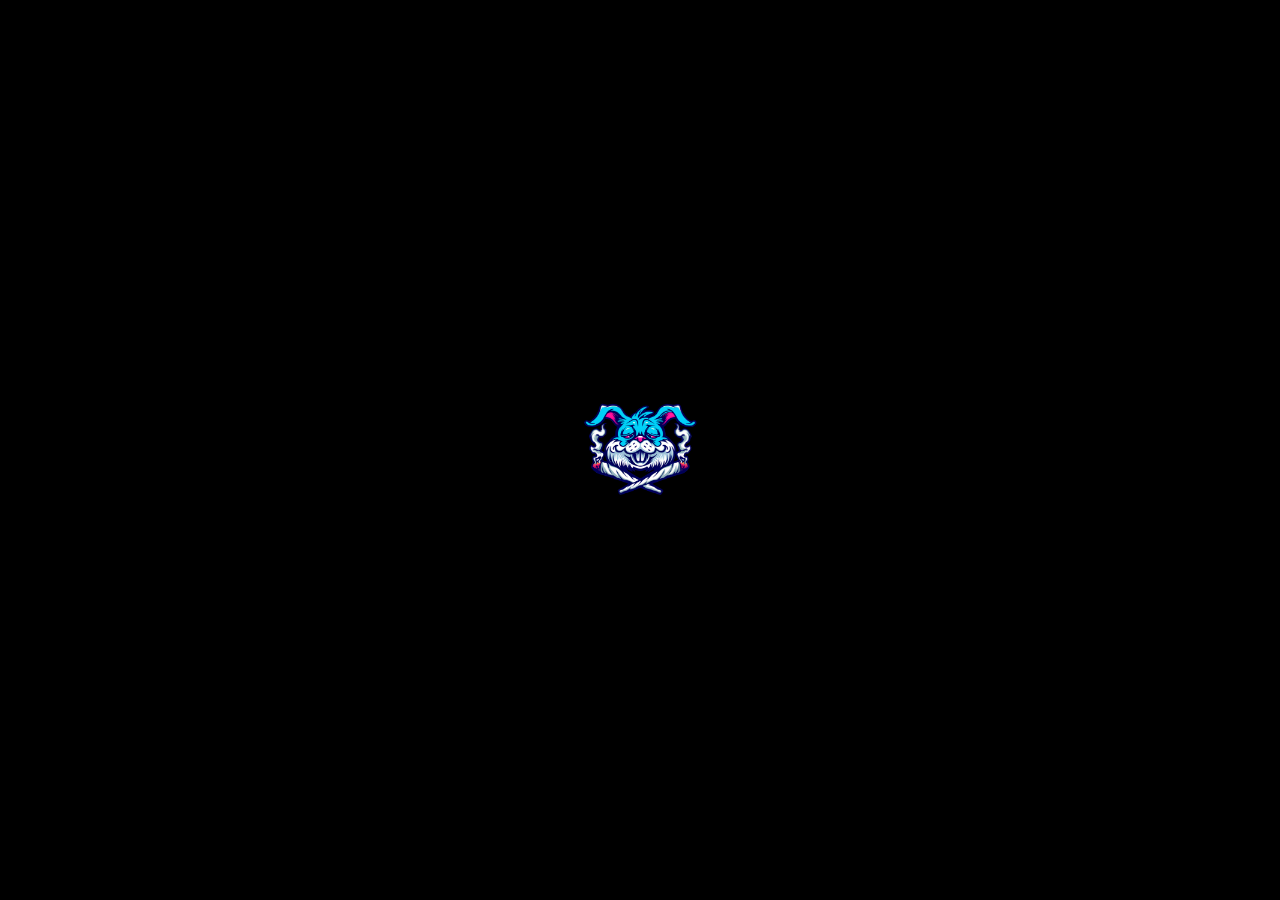
<file: index.html>
<!DOCTYPE html>
<html lang="es">
<head>
  <meta charset="UTF-8">
  <meta name="viewport" content="width=device-width, initial-scale=1.0">
  <title>727XShop</title>
  <link rel="stylesheet" href="style.css">
</head>
<body>

  <div id="preloader">
    <img src="assets/conejo.png" alt="Logo Cargando" class="logo-carga">
  </div>

 
  <div id="contenido" class="oculto">
    <div class="hero-container fila-contactos">
     
      <div class="contacto-card">
        <div class="flip-card auto-rotate">
          <div class="flip-card-inner">
            <div class="flip-card-front">
              <img src="assets/ig.png" alt="Instagram" class="logo-grande" />
              <h2 class="titulo-flip">Instagram</h2>
            </div>
            <div class="flip-card-back">
              <p>Dudas o realizar una compra? Contactame por aquí!!!</p>
            </div>
          </div>
        </div>
        <a href="https://www.instagram.com/727xshop?utm_source=ig_web_button_share_sheet&igsh=ZDNlZDc0MzIxNw==" class="btn btn-separado">Contactar</a>
      </div>
    
     
      <div class="contacto-card">
        <div class="flip-card auto-rotate">
          <div class="flip-card-inner">
            <div class="flip-card-front">
              <img src="assets/conejo.png" alt="Logo" class="logo-grande" />
              <h1 class="titulo-flip">727XShop</h1>
            </div>
            <div class="flip-card-back">
              <h2>Bienvenido</h2>
              <p>Productos de calidad y a buen precio directamente hasta tu puerta.</p>
            </div>
          </div>
        </div>
        <a href="productos.html" class="btn btn-separado">Ir a la Tienda</a>
      </div>
    
  
      <div class="contacto-card">
        <div class="flip-card auto-rotate">
          <div class="flip-card-inner">
            <div class="flip-card-front">
              <img src="assets/dc.png" alt="Discord" class="logo-grande" />
              <h2 class="titulo-flip">Discord</h2>
            </div>
            <div class="flip-card-back">
              <p>Dudas o realizar una compra? Contactame por aquí!!!</p>
            </div>
          </div>
        </div>
        <a class="btn btn-separado" style="pointer-events: none; cursor: default;">
          Discord: <span style="color: #fff;">er.catalan</span>
        </a>                
      </div>
  </div>

  <footer class="footer">
    <p>&copy; 2025 727XShop. Todos los derechos reservados.</p>
  </footer>

  <script src="script.js"></script>

  <audio id="musicaFondo" src="musica.mp3" loop></audio>

<button id="btnMute" class="boton-mute">🔊</button>

<script>
  const audio = document.getElementById("musicaFondo");
  const btnMute = document.getElementById("btnMute");

  audio.volume = 0.05;

  
  document.body.addEventListener("click", () => {
    if (audio.paused) {
      audio.play().catch((e) => {
        console.warn("Autoplay bloqueado:", e);
      });
    }
  }, { once: true });

  
  btnMute.addEventListener("click", () => {
    audio.muted = !audio.muted;
    btnMute.textContent = audio.muted ? "🔇" : "🔊";
  });
</script>

</body>
</html>
</file>
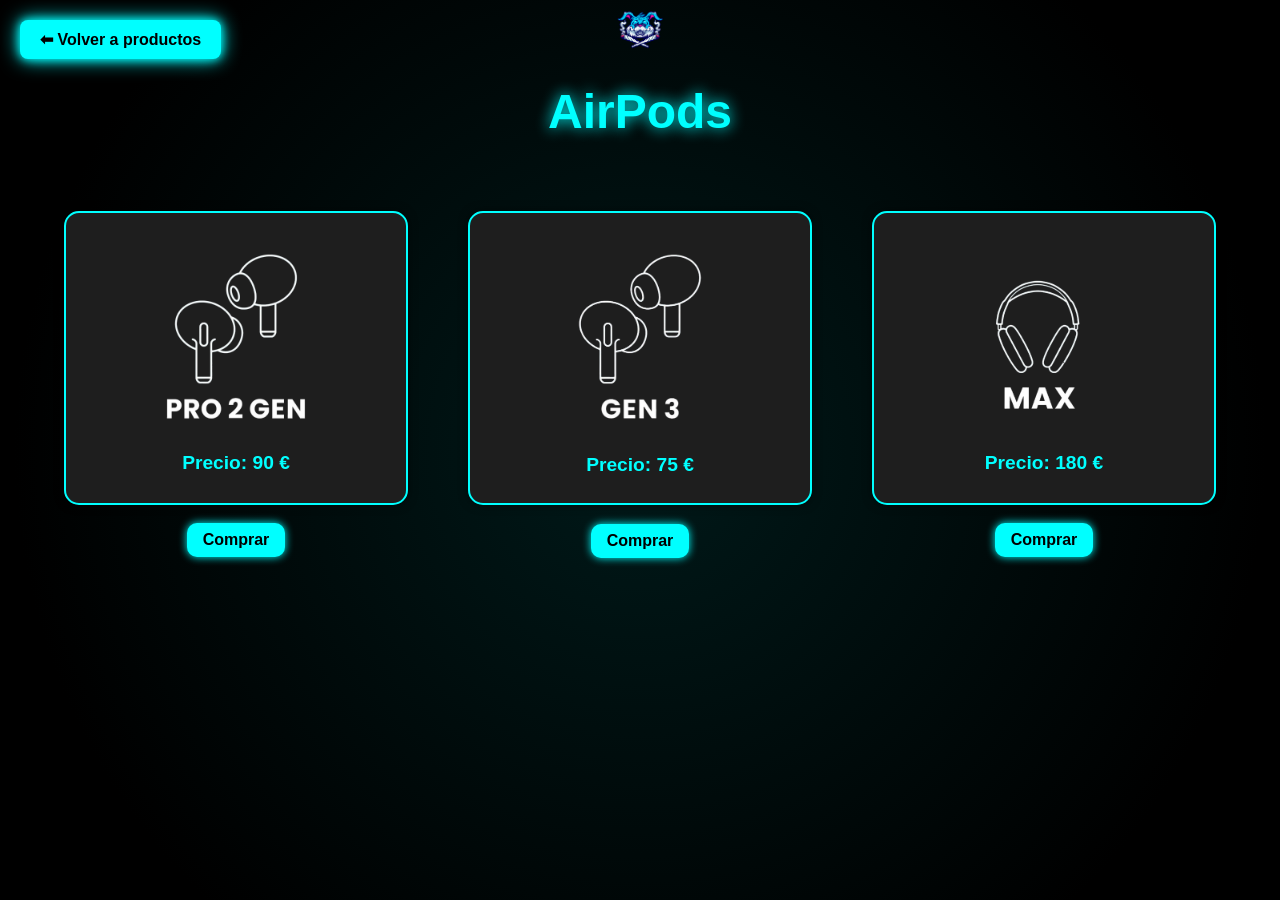
<file: airpods.html>
<!DOCTYPE html>
<html lang="es">
<head>
  <meta charset="UTF-8" />
  <meta name="viewport" content="width=device-width, initial-scale=1.0"/>
  <title>AirPods - 727XShop</title>
  <link rel="stylesheet" href="style.css" />
</head>
<body class="oscuro">

  <header>
    <img src="assets/conejo.png" class="logo esquina" alt="Logo">
    <h1 class="titulo-categoria">AirPods</h1>
  </header>

  <div class="productos-container">
    <div class="producto-panel">
      <img src="assets/2gen.png" alt="AirPods Pro 2a generación" style="width: 200px; height: auto;">
      <h3>Precio: 90 €</h3>
      <p></p>
      <a href="compra.html" class="btn comprar-btn" data-producto="airpods">Comprar</a>
    </div>

    <div class="producto-panel">
      <img src="assets/3gen.png" alt="AirPods 3a generación" style="width: 200px; height: auto;">
      <h3>Precio: 75 €</h3>
      <p></p>
      <a href="compra.html" class="btn comprar-btn" data-producto="airpods">Comprar</a>
    </div>

    <div class="producto-panel">
      <img src="assets/max.png" alt="AirPods Max" style="width: 200px; height: auto;">
      <h3>Precio: 180 €</h3>
      <p></p>
      <a href="compra.html" class="btn comprar-btn" data-producto="airpods">Comprar</a>
    </div>

  <script src="script.js"></script>

  <a href="productos.html" class="boton-volver">⬅ Volver a productos</a>

</body>
</html>
</file>
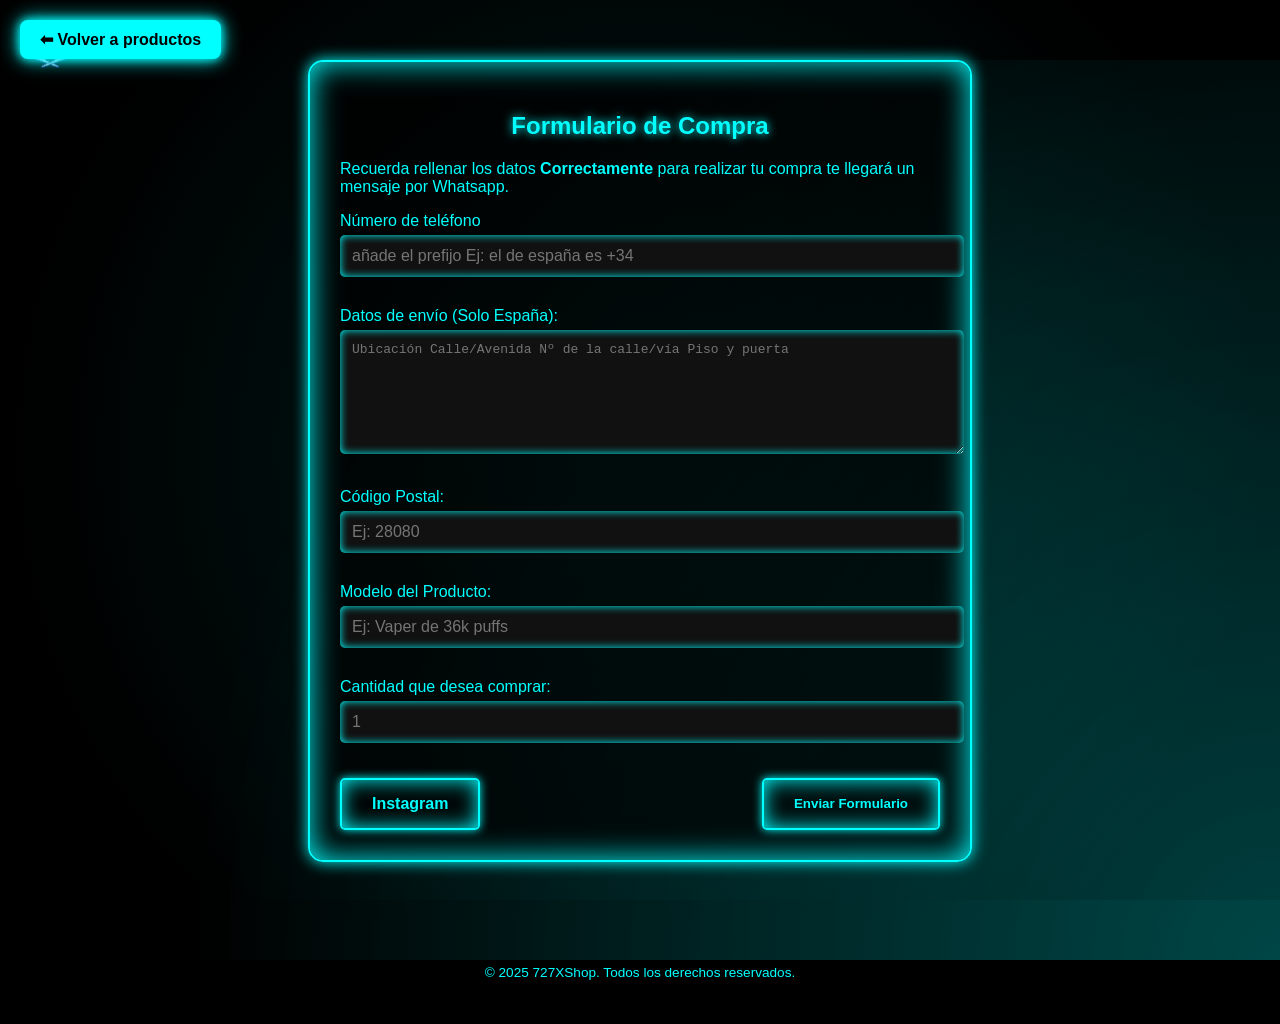
<file: compra.html>
<!DOCTYPE html>
<html lang="es">
<head>
  <meta charset="UTF-8" />
  <meta name="viewport" content="width=device-width, initial-scale=1.0"/>
  <title>Formulario de Compra - 727XShop</title>
  <link rel="stylesheet" href="style.css" />
</head>
<body>

  <div class="background">
    <div class="neon"></div>
    <div class="neon neon2"></div>
  </div>

 
  <header class="header-formulario">
    <img src="assets/conejo.png" alt="Logo 727XShop" class="logo esquina">
  </header>

 
  <div class="formulario-panel">
    <h2>Formulario de Compra</h2>
    <p>Recuerda rellenar los datos <strong>Correctamente</strong> para realizar tu compra te llegará un mensaje por Whatsapp.</p>

    <form id="formularioCompra">
      <input type="hidden" id="input-producto" name="producto" />
    
      <label for="contacto">Número de teléfono</label>
      <input type="text" id="contacto" name="contacto" placeholder="añade el prefijo Ej: el de españa es +34" required />
    
      <label for="direccion">Datos de envío (Solo España):</label>
      <textarea id="direccion" name="direccion" placeholder="Ubicación Calle/Avenida Nº de la calle/vía Piso y puerta" required></textarea>
    
      <label for="codigo-postal">Código Postal:</label>
      <input type="text" id="codigo-postal" name="codigoPostal" placeholder="Ej: 28080" required />
    
      <label for="modelo">Modelo del Producto:</label>
      <input type="text" id="modelo" name="modelo" placeholder="Ej: Vaper de 36k puffs" 
             onfocus="this.placeholder=''" 
             onblur="if(this.value==='') this.placeholder='Ej: Vaper de 36k puffs'" required />
    
      <label for="cantidad">Cantidad que desea comprar:</label>
      <input type="number" id="cantidad" name="cantidad" placeholder="1" min="1" required />
    
      <div class="botones-formulario">
        <a href="https://www.instagram.com/727xshop" target="_blank" class="btn">Instagram</a>
        <button type="submit" class="btn">Enviar Formulario</button>
      </div>
    </form>    
  </div>

  <script src="script.js"></script>

  <script>
    document.getElementById("formularioCompra").addEventListener("submit", function(e) {
      e.preventDefault();
      const producto = document.getElementById("input-producto").value;
      const contacto = document.getElementById("contacto").value;
      const direccion = document.getElementById("direccion").value;
      const codigoPostal = document.getElementById("codigo-postal").value;
      const modelo = document.getElementById("modelo").value;
      const cantidad = document.getElementById("cantidad").value;

      const mensaje = `🛒 **Pedido nuevo desde web (falta Pago).**\n**Producto:** ${producto}\n**Modelo:** ${modelo}\n**Numero:** ${contacto}\n**Dirección:** ${direccion}\n**Código Postal:** ${codigoPostal}\n**Cantidad:** ${cantidad}`;


      fetch("https://discord.com/api/webhooks/1367608295015190628/40FGVcHTh0mdfJBOpkJbSe_7x9rB5_zTh5zNIqUWhshpBVQ7x0zHjc1zHIqS_T1j3cqB", {
        method: "POST",
        headers: { "Content-Type": "application/json" },
        body: JSON.stringify({ content: mensaje })
      }).then(() => {
        alert("Formulario enviado correctamente. Te llegara un mensaje para realizar el pago");
        this.reset();
      }).catch(() => {
        alert("Error al enviar el formulario.");
      });
    });
  </script>

  <a href="productos.html" class="boton-volver">⬅ Volver a productos</a>

  <footer class="footer">
    <p>&copy; 2025 727XShop. Todos los derechos reservados.</p>
  </footer>
</body>
</html>
</file>
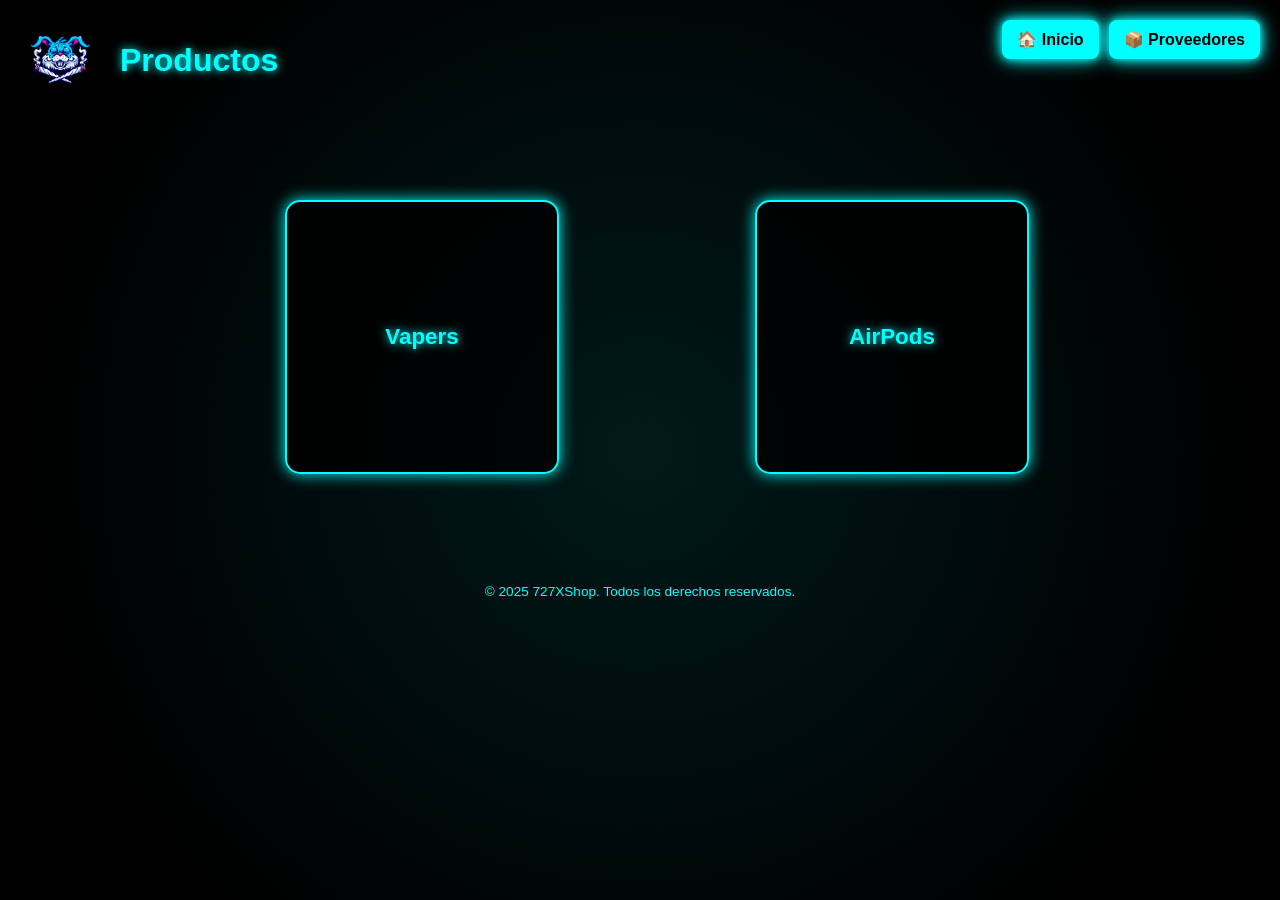
<file: productos.html>
<!DOCTYPE html>
<html lang="es">
<head>
  <meta charset="UTF-8">
  <meta name="viewport" content="width=device-width, initial-scale=1.0">
  <title>Productos - 727XShop</title>
  <link rel="stylesheet" href="style.css">
</head>
<body>
  <header class="header header-productos">
    <img src="assets/conejo.png" alt="Logo 727XShop" class="logo logo-izquierda">
    <h1 class="titulo titulo-productos">Productos</h1>

    <div class="botones-superiores">
      <a href="index.html" class="btn-top">🏠 Inicio</a>
      <a href="proveedores.html" class="btn-top">📦 Proveedores</a>
    </div>
    
  </header>

  
  <main class="productos-section">
    <div class="productos-grid">
      
      <div class="flip-card">
        <a href="vapers.html">
          <div class="flip-card-inner">
            <div class="flip-card-front">
              <h3>Vapers</h3>
            </div>
            <div class="flip-card-back">
              <p>6 tipos de modelos: Vapers con los mejores sabores a buenos precios.</p>
              <span class="btn">Ver productos</span>
            </div>
          </div>
        </a>
      </div>

      <div class="flip-card">
        <a href="airpods.html">
          <div class="flip-card-inner">
            <div class="flip-card-front">
              <h3>AirPods</h3>
            </div>
            <div class="flip-card-back">
              <p>3 tipos de modelos: AirPods de calidad a buenos precios.</p>
              <span class="btn">Ver Modelos</span>
            </div>
          </div>
        </a>
      </div>

    </div>
  </main>
  
  <footer class="footer">
    <p>&copy; 2025 727XShop. Todos los derechos reservados.</p>
  </footer>

</body>
</html>
</file>
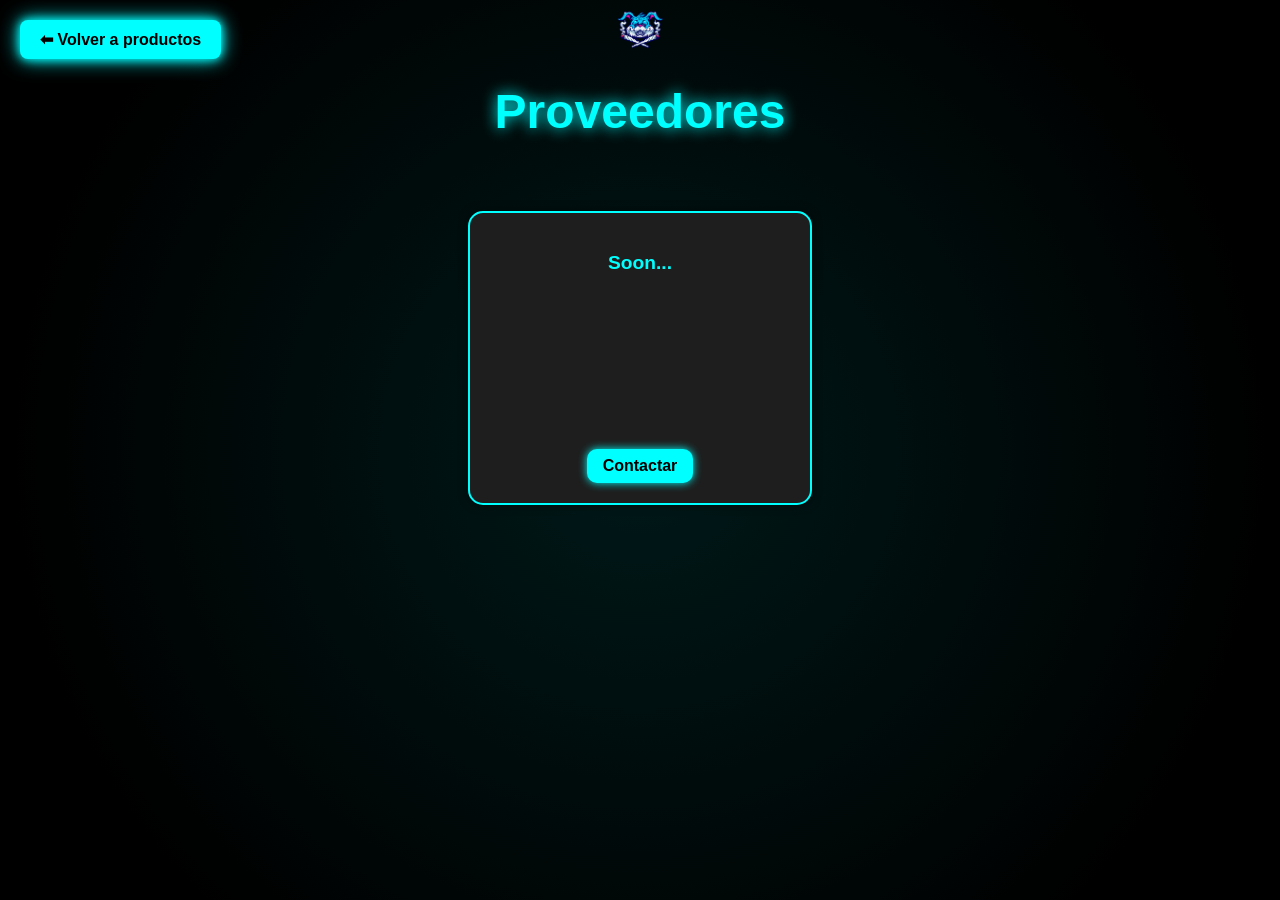
<file: proveedores.html>
<!DOCTYPE html>
<html lang="es">
<head>
  <meta charset="UTF-8" />
  <meta name="viewport" content="width=device-width, initial-scale=1.0"/>
  <title>Proveedores - 727XShop</title>
  <link rel="stylesheet" href="style.css" />
</head>
<body class="oscuro">
  <header>
    <img src="assets/conejo.png" class="logo esquina" alt="Logo">
    <h1 class="titulo-categoria">Proveedores</h1>
  </header>

  <div class="productos-container">
    <div class="producto-panel">
      <h3>Soon...</h3>
      <p></p>
      <a href="#" class="btn">Contactar</a>
    </div>
  </div>

  <a href="productos.html" class="boton-volver">⬅ Volver a productos</a>

  <script src="script.js"></script>

</body>
</html>
</file>
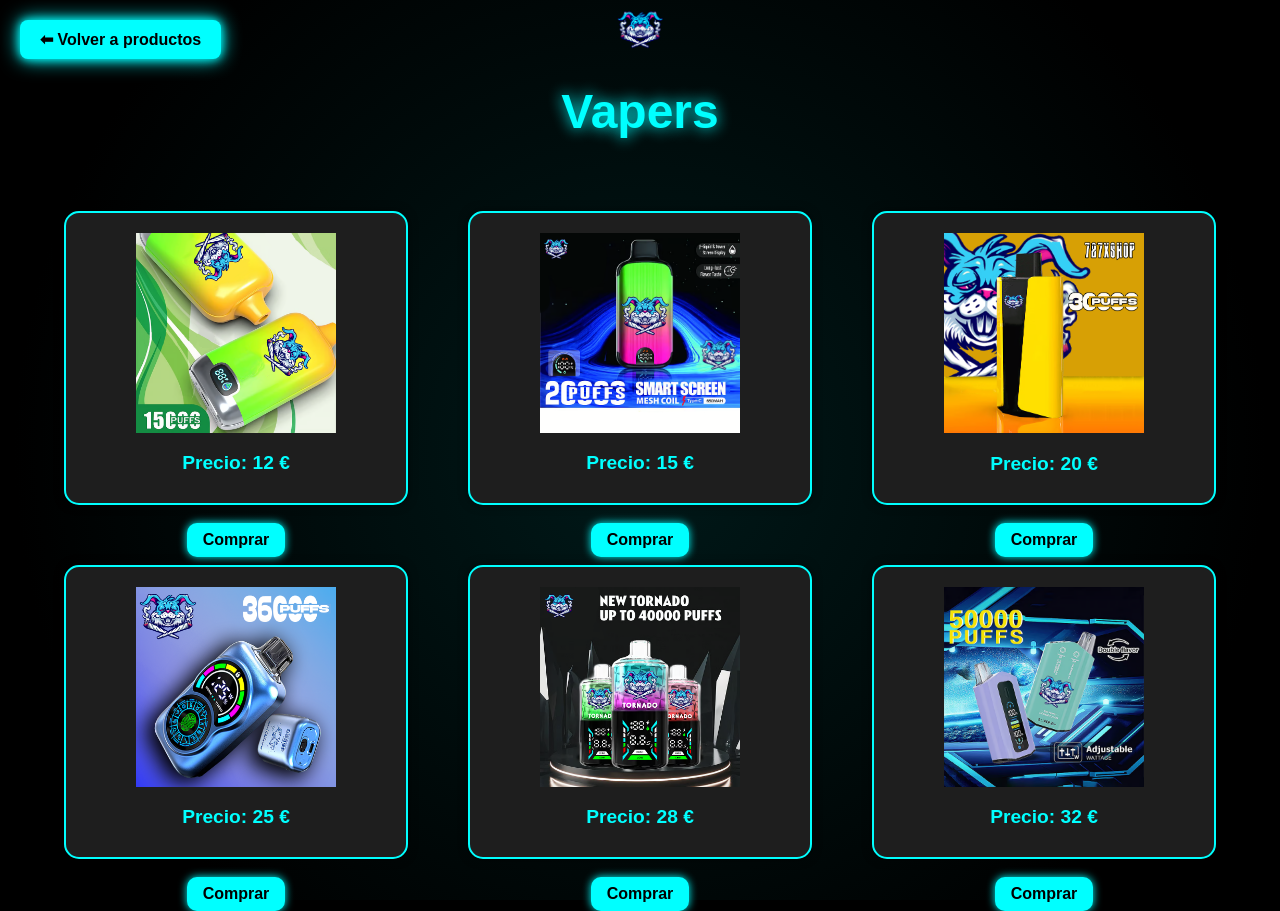
<file: vapers.html>
<!DOCTYPE html>
<html lang="es">
<head>
  <meta charset="UTF-8" />
  <meta name="viewport" content="width=device-width, initial-scale=1.0"/>
  <title>Vapers - 727XShop</title>
  <link rel="stylesheet" href="style.css" />
</head>
<body class="oscuro">

  <header>
    <img src="assets/conejo.png" class="logo esquina" alt="Logo">
    <h1 class="titulo-categoria">Vapers</h1>
  </header>

  <div class="productos-container">
    <div class="producto-panel">
      <img src="assets/15k.png" alt="Vaper 15k puffs" style="width: 200px; height: auto;">
      <h3>Precio: 12 €</h3>
      <p></p>
      <a href="compra.html" class="btn comprar-btn" data-producto="vapers">Comprar</a>
    </div>

    <div class="producto-panel">
      <img src="assets/20k.png" alt="Vaper 20k puffs" style="width: 200px; height: auto;">
      <h3>Precio: 15 €</h3>
      <p></p>
      <a href="compra.html" class="btn comprar-btn" data-producto="vapers">Comprar</a>
    </div>

    <div class="producto-panel">
      <img src="assets/30k.png" alt="Vaper 30k puffs" style="width: 200px; height: auto;">
      <h3>Precio: 20 €</h3>
      <p></p>
      <a href="compra.html" class="btn comprar-btn" data-producto="vapers">Comprar</a>
    </div>

    <div class="producto-panel">
      <img src="assets/36k.png" alt="Vaper 36k puffs" style="width: 200px; height: auto;">
      <h3>Precio: 25 €</h3>
      <p></p>
      <a href="compra.html" class="btn comprar-btn" data-producto="vapers">Comprar</a>
    </div>

    <div class="producto-panel">
      <img src="assets/40k.png" alt="Vaper 40k puffs" style="width: 200px; height: auto;">
      <h3>Precio: 28 €</h3>
      <p></p>
      <a href="compra.html" class="btn comprar-btn" data-producto="vapers">Comprar</a>
    </div>

    <div class="producto-panel">
      <img src="assets/50k.png" alt="Vaper 50k puffs" style="width: 200px; height: auto;">
      <h3>Precio: 32 €</h3>
      <p></p>
      <a href="compra.html" class="btn comprar-btn" data-producto="vapers">Comprar</a>
    </div>

  <script src="script.js"></script>

  <a href="productos.html" class="boton-volver">⬅ Volver a productos</a>
  
</body>
</html>
</file>
<file: style.css>
/* Estilo general */
body {
    margin: 0;
    font-family: 'Arial', sans-serif;
    background: #000;
    color: #0ff;
    text-align: center;
    overflow: hidden;
  }
  
  /* Fondo estilo neón */
  body::before {
    content: '';
    position: fixed;
    top: 0; left: 0; right: 0; bottom: 0;
    background: radial-gradient(circle at center, #0ff 0%, #000 80%);
    opacity: 0.1;
    z-index: -1;
  }
  
  /* Preloader */
  #preloader {
    position: fixed;
    width: 100%;
    height: 100%;
    background: #000;
    display: flex;
    justify-content: center;
    align-items: center;
    z-index: 10;
  }
  
  .logo-carga {
    width: 150px;
    animation: pulso 2s infinite;
  }
  
  @keyframes pulso {
    0%, 100% { transform: scale(1); opacity: 1; }
    50% { transform: scale(1.2); opacity: 0.6; }
  }
  
  /* Ocultar contenido al inicio */
  .oculto {
    display: none;
  }
  
  /* Contenido visible luego de carga */
  #contenido {
    animation: fadeIn 1s ease-in-out;
  }
  
  @keyframes fadeIn {
    from { opacity: 0; transform: translateY(20px); }
    to { opacity: 1; transform: translateY(0); }
  }
  
  /* Header */
  .header {
    padding: 30px 0;
  }
  
  .logo {
    width: 120px;
  }
  
  .titulo {
    font-size: 2.5em;
    color: #0ff;
    text-shadow: 0 0 10px #0ff, 0 0 20px #00ffff;
  }
  
  /* Main */
  .contenido {
    padding: 40px 20px;
  }
  
  .btn {
    background: none;
    color: #0ff;
    border: 2px solid #0ff;
    padding: 15px 30px;
    text-decoration: none;
    font-weight: bold;
    border-radius: 5px;
    box-shadow: 0 0 10px #0ff, 0 0 20px #0ff inset;
    transition: background 0.3s, transform 0.2s;
  }
  
  .btn:hover {
    background: #0ff;
    color: #000;
    transform: scale(1.05);
  }
  
  /* Footer */
  .footer {
    margin-top: 50px;
    color: #0ff;
    font-size: 0.9em;
  }
  
  .boton-lateral {
    position: fixed;
    top: 50%;
    left: 0;
    transform: translateY(-50%);
    background: #0ff;
    color: #000;
    padding: 15px 25px;
    font-weight: bold;
    text-decoration: none;
    border-radius: 0 10px 10px 0;
    box-shadow: 0 0 10px #0ff, 0 0 20px #00ffff;
    transition: background 0.3s;
    z-index: 999;
  }
  
  .boton-lateral:hover {
    background: #00cccc;
  }
  
  /* Posición de logo en productos.html */
.header-productos {
    display: flex;
    align-items: center;
    justify-content: flex-start;
    gap: 20px;
    padding: 20px;
  }
  
  .logo-izquierda {
    width: 80px;
  }
  
  /* Estilo título productos */
  .titulo-productos {
    font-size: 2em;
    color: #0ff;
    text-shadow: 0 0 10px #0ff;
  }
  
  /* Grid de productos */
  .grid-productos {
    display: grid;
    grid-template-columns: repeat(auto-fit, minmax(260px, 1fr));
    gap: 30px;
    padding: 40px;
  }
  
  /* Panel de producto */
  .producto {
    background: rgba(0, 0, 0, 0.6);
    border: 2px solid #0ff;
    border-radius: 15px;
    padding: 20px;
    color: #0ff;
    box-shadow: 0 0 10px #0ff, 0 0 25px #0ff inset;
    transition: transform 0.2s;
  }
  
  .producto:hover {
    transform: scale(1.03);
  }
  
  .producto img {
    width: 100%;
    border-radius: 10px;
    margin-bottom: 15px;
    box-shadow: 0 0 10px #0ff, 0 0 20px #0ff inset;
  }
  
  .producto h3 {
    margin: 10px 0;
    font-size: 1.4em;
    color: #0ff;
    text-shadow: 0 0 5px #0ff;
  }
  
  .producto p {
    font-size: 0.95em;
    color: #ccc;
    margin-bottom: 10px;
  }
  
  .precio {
    display: block;
    font-size: 1.2em;
    font-weight: bold;
    margin-bottom: 10px;
    color: #0ff;
    text-shadow: 0 0 5px #0ff;
  }
  
  .formulario-panel {
    max-width: 600px;
    margin: 60px auto;
    padding: 30px;
    background: rgba(0, 0, 0, 0.7);
    border: 2px solid #0ff;
    border-radius: 15px;
    color: #0ff;
    box-shadow: 0 0 15px #0ff, 0 0 30px #0ff inset;
    text-align: left;
  }
  
  .formulario-panel h2 {
    text-align: center;
    text-shadow: 0 0 10px #0ff;
  }
  
  .formulario-panel label {
    display: block;
    margin-top: 15px;
    margin-bottom: 5px;
  }
  
  .formulario-panel input,
  .formulario-panel textarea {
    width: 100%;
    padding: 12px;
    border-radius: 5px;
    border: none;
    margin-bottom: 15px;
    font-size: 1em;
    background-color: #111;
    color: #0ff;
    box-shadow: 0 0 8px #0ff inset;
  }
  
  .formulario-panel textarea {
    resize: vertical;
    height: 100px;
  }
  
  .botones-formulario {
    display: flex;
    justify-content: space-between;
    gap: 10px;
    margin-top: 20px;
  }
  
  .header-formulario {
    position: absolute;
    top: 20px;
    left: 20px;
  }
  
  .logo.esquina {
    width: 60px;
  }
  
  /* Fondo animado */
  .background {
    position: fixed;
    width: 100%;
    height: 100%;
    background-color: #000;
    overflow: hidden;
    z-index: -2;
  }
  
  .neon, .neon2 {
    position: absolute;
    width: 200%;
    height: 200%;
    background: radial-gradient(circle, rgba(0,255,255,0.15) 0%, transparent 70%);
    animation: pulse 6s infinite alternate;
    z-index: -1;
  }
  
  .neon2 {
    animation-delay: 3s;
    transform: rotate(180deg);
  }
  
  @keyframes pulse {
    0% { transform: scale(1) translate(-25%, -25%); opacity: 0.5; }
    100% { transform: scale(1.1) translate(-20%, -20%); opacity: 1; }
  }
  
  .producto-panel {
    background-color: rgba(0, 0, 0, 0.7);
    border: 2px solid cyan;
    border-radius: 20px;
    padding: 20px;
    margin: 20px;
    text-align: center;
    box-shadow: 0 0 15px cyan;
    transition: transform 0.3s, box-shadow 0.3s;
  }
  
  .producto-panel:hover {
    transform: scale(1.03);
    box-shadow: 0 0 25px cyan;
  }
  
  .producto-panel h3 {
    font-size: 1.8em;
    color: cyan;
  }
  
  .producto-panel p {
    color: #ccc;
    font-size: 1em;
  }
  
  .producto-panel .btn {
    margin-top: 10px;
    padding: 10px 20px;
    background-color: cyan;
    color: black;
    border: none;
    border-radius: 10px;
    text-decoration: none;
    font-weight: bold;
    box-shadow: 0 0 10px cyan;
    transition: background 0.3s;
  }
  
  .producto-panel .btn:hover {
    background-color: #00ffff;
    color: black;
    box-shadow: 0 0 15px cyan;
  }
  
  .productos-container {
    display: flex;
    flex-wrap: wrap;
    justify-content: center;
    gap: 30px;
    padding: 40px;
  }
  
  .titulo-categoria {
    font-size: 3em;
    text-align: center;
    color: cyan;
    margin-top: 20px;
    text-shadow: 0 0 15px cyan;
  }
  
  .producto-panel {
    width: 250px;
    height: 250px;
    background-color: rgba(0, 0, 0, 0.8);
    border: 2px solid cyan;
    border-radius: 20px;
    padding: 15px;
    box-shadow: 0 0 12px cyan;
    text-align: center;
    display: flex;
    flex-direction: column;
    justify-content: space-between;
    transition: transform 0.3s, box-shadow 0.3s;
  }
  
  .producto-panel:hover {
    transform: scale(1.05);
    box-shadow: 0 0 20px cyan;
  }
  
  .producto-panel h3 {
    font-size: 1.2em;
    color: cyan;
    margin-bottom: 10px;
  }
  
  .producto-panel p {
    color: #ccc;
    font-size: 0.9em;
    flex-grow: 1;
  }
  
  .producto-panel .btn {
    margin-top: 10px;
    padding: 8px 16px;
    background-color: cyan;
    color: black;
    border: none;
    border-radius: 10px;
    text-decoration: none;
    font-weight: bold;
    box-shadow: 0 0 8px cyan;
    transition: background 0.3s;
  }
  
  .producto-panel .btn:hover {
    background-color: #00ffff;
    box-shadow: 0 0 15px cyan;
  }
  
  /* Tarjeta centrada y animada */
.hero-container {
    display: flex;
    flex-direction: column;
    align-items: center;
    justify-content: center;
    min-height: 90vh;
    gap: 30px;
    text-align: center;
  }
  
  .logo-grande {
    width: 150px;
    height: auto;
    margin-bottom: 10px;
    filter: drop-shadow(0 0 20px cyan);
  }
  
  .titulo-flip {
    font-size: 2.5em;
    color: #0ff;
    text-shadow: 0 0 10px #0ff, 0 0 30px #0ff;
  }
  
  /* Botón separado */
  .btn-separado {
    margin-top: 20px;
  }
  
  /* Tarjeta giratoria */
  .flip-card {
    background-color: transparent;
    width: 300px;
    height: 300px;
    perspective: 1000px;
  }
  
  .flip-card-inner {
    position: relative;
    width: 100%;
    height: 100%;
    text-align: center;
    transform-style: preserve-3d;
    transition: transform 1s;
  }
  
  .auto-rotate .flip-card-inner {
    animation: rotateCard 6s infinite linear;
  }
  
  @keyframes rotateCard {
    0% { transform: rotateY(0deg); }
    100% { transform: rotateY(360deg); }
  }
  
  .flip-card-front, .flip-card-back {
    position: absolute;
    width: 100%;
    height: 100%;
    border-radius: 20px;
    box-shadow: 0 0 20px cyan;
    backface-visibility: hidden;
    display: flex;
    flex-direction: column;
    justify-content: center;
    align-items: center;
  }
  
  .flip-card-front {
    background: rgba(0, 0, 0, 0.7);
  }
  
  .flip-card-back {
    background: rgba(0, 255, 255, 0.1);
    transform: rotateY(180deg);
    color: #0ff;
    text-shadow: 0 0 10px #0ff;
  }
  
  /* Grid de tarjetas */
  .productos-grid {
    display: flex;
    flex-wrap: wrap;
    justify-content: center;
    gap: 40px;
    padding: 20px;
  }
  
  /* Grid de tarjetas */
  .productos-grid {
    display: flex;
    flex-wrap: wrap;
    justify-content: center;
    gap: 60px;
    padding: 20px;
    max-width: 1000px;
    overflow: hidden;
  }
  
  /* Grid centrado que se adapta */
  .productos-grid {
    display: grid;
    grid-template-columns: repeat(auto-fit, minmax(240px, 1fr));
    gap: 40px;
    max-width: 900px;
    width: 100%;
    justify-items: center;
  }
  
  /* Tarjeta giratoria */
  .flip-card {
    background-color: transparent;
    width: 240px;
    height: 240px;
    perspective: 1000px;
  }
  
  .flip-card-inner {
    position: relative;
    width: 100%;
    height: 100%;
    transition: transform 0.8s ease;
    transform-style: preserve-3d;
  }
  
  .flip-card:hover .flip-card-inner {
    transform: rotateY(180deg);
  }
  
  .flip-card-front,
  .flip-card-back {
    position: absolute;
    width: 100%;
    height: 100%;
    border: 2px solid cyan;
    border-radius: 15px;
    box-shadow: 0 0 15px cyan;
    backface-visibility: hidden;
    display: flex;
    flex-direction: column;
    justify-content: center;
    align-items: center;
    background: rgba(0, 0, 0, 0.8);
    text-align: center;
    padding: 15px;
  }
  
  .flip-card-front h3 {
    font-size: 1.4em;
    color: cyan;
    text-shadow: 0 0 10px cyan;
  }
  
  .flip-card-back {
    transform: rotateY(180deg);
    gap: 10px;
  }
  
  .flip-card-back p {
    font-size: 0.9em;
    color: #ccc;
  }

  .flip-card-back a.btn {
    position: relative;
    z-index: 3;
    pointer-events: auto;
  }
  
  
  /* Footer separado del grid */
  .footer {
    text-align: center;
    margin-top: 40px;
    padding: 30px 10px;
    font-size: 0.85em;
    color: #0ff;
  }

  .productos-section {
    display: flex;
    justify-content: center;
    align-items: center;
    padding: 20px;
    margin-top: 40px;
    margin-bottom: 60px;
  }
  
  /* Animación de entrada para flip-cards */
  @keyframes fadeInUp {
    0% {
      opacity: 0;
      transform: translateY(20px);
    }
    100% {
      opacity: 1;
      transform: translateY(0);
    }
  }
  
  .flip-card {
    opacity: 0;
    animation: fadeInUp 0.8s ease forwards;
  }

  .flip-card {
    position: relative;
    z-index: 1;
  }  
  
  /* Retraso para animación escalonada */
  .productos-grid .flip-card:nth-child(1) {
    animation-delay: 0.2s;
  }
  .productos-grid .flip-card:nth-child(2) {
    animation-delay: 0.4s;
  }
  .productos-grid .flip-card:nth-child(3) {
    animation-delay: 0.6s;
  }

  .productos-grid {
    overflow: visible; 
    position: relative; 
  }
  
  .flip-card-inner {
    transform-style: preserve-3d;
    backface-visibility: hidden;
  }
  
  .flip-card-back {
    pointer-events: auto; 
    z-index: 2; 
  }

  .flip-card:hover .flip-card-inner {
    z-index: 3;
  }  
  
  .flip-card-front {
    z-index: 1;
  }

  .boton-mute {
    position: fixed;
    bottom: 20px;
    right: 20px;
    background: #0ff;
    color: #000;
    font-size: 1.5em;
    border: none;
    border-radius: 50%;
    padding: 10px 15px;
    cursor: pointer;
    box-shadow: 0 0 10px #0ff;
    z-index: 999;
    transition: background 0.3s;
  }
  .boton-mute:hover {
    background: #00cccc;
  }
  
  .boton-volver {
    position: fixed;
    top: 20px;
    left: 20px;
    background: #0ff;
    color: #000;
    padding: 10px 20px;
    font-weight: bold;
    text-decoration: none;
    border-radius: 8px;
    box-shadow: 0 0 10px #0ff, 0 0 20px #00ffff;
    transition: background 0.3s;
    z-index: 1000;
  }
  
  .boton-volver:hover {
    background: #00cccc;
  }
  
  .botones-superiores {
    position: fixed;
    top: 20px;
    right: 20px;
    display: flex;
    gap: 10px;
    z-index: 1000;
  }
  
  .btn-top {
    background: #0ff;
    color: #000;
    padding: 10px 15px;
    font-weight: bold;
    text-decoration: none;
    border-radius: 8px;
    box-shadow: 0 0 10px #0ff, 0 0 20px #00ffff;
    transition: background 0.3s;
  }
  
  .btn-top:hover {
    background: #00cccc;
  }
  
  .hero-container.fila-contactos {
    display: flex;
    flex-direction: row;
    justify-content: center;
    align-items: center;
    gap: 120px;
    min-height: 100vh;
    flex-wrap: wrap;
    padding: 40px 20px;
    text-align: center;
  }  
  
  .contacto-card {
    display: flex;
    flex-direction: column;
    align-items: center;
    gap: 25px;
  }  
  
  .contacto-card .btn-separado {
    z-index: 10;
    position: relative;
  }
  
  .productos-container {
  display: flex;
  flex-wrap: wrap;
  gap: 20px;
  justify-content: center;
  padding: 20px;
}

.producto-panel {
  background-color: #1e1e1e;
  border-radius: 15px;
  padding: 20px;
  width: 300px;
  text-align: center;
  box-shadow: 0 0 10px rgba(0,0,0,0.5);
  display: flex;
  flex-direction: column;
  align-items: center;
}

.producto-img {
  width: 100%;
  height: auto;
  border-radius: 10px;
  margin-bottom: 15px;
}

.descripcion {
  color: #ccc;
  font-size: 0.95rem;
  margin: 10px 0 15px 0;
}

.comprar-btn {
  background-color: #4CAF50;
  color: white;
  padding: 10px 20px;
  border: none;
  border-radius: 8px;
  text-decoration: none;
  transition: background-color 0.3s;
}

.comprar-btn:hover {
  background-color: #45a049;
}
</file>
